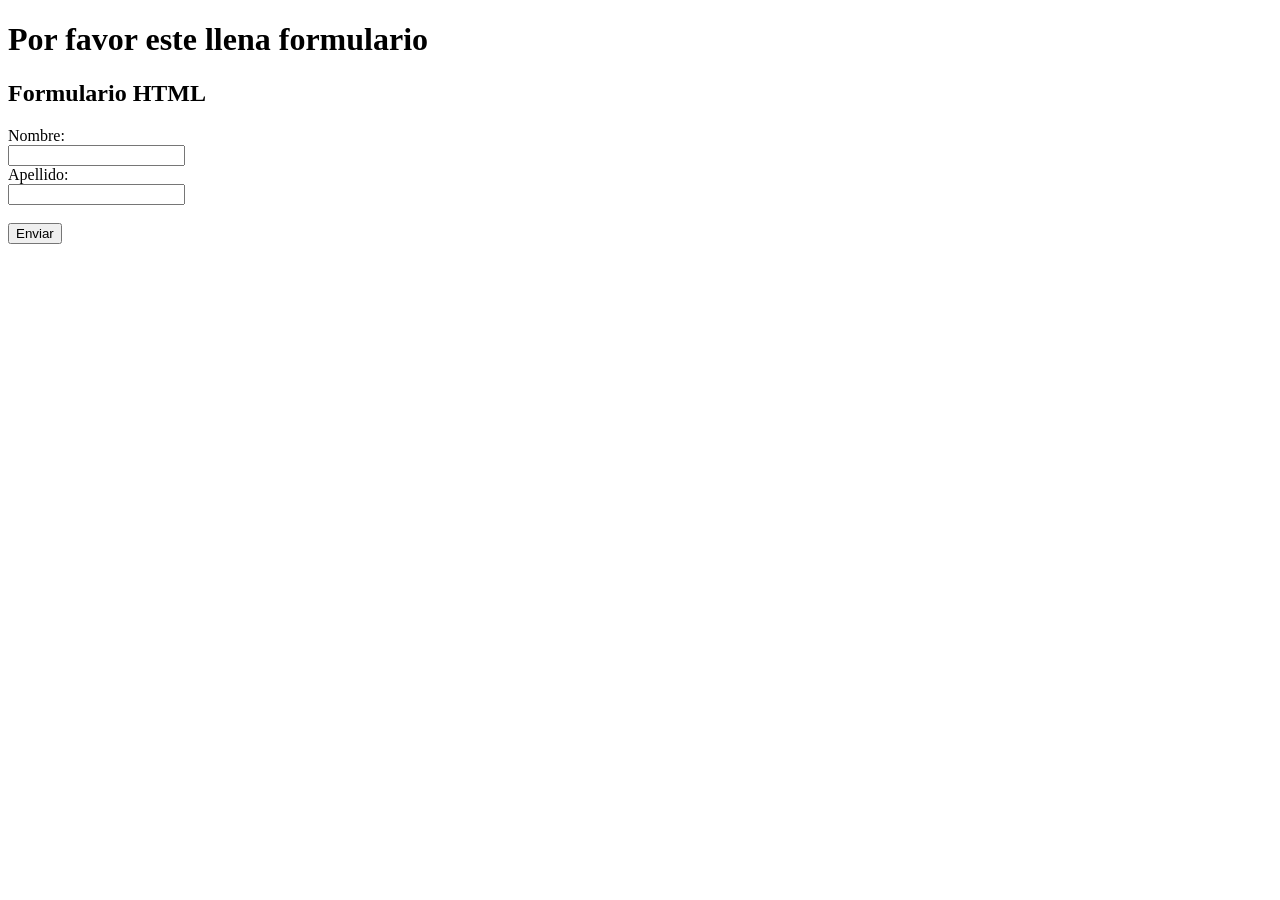
<file: index.html>
<!DOCTYPE html>
<html lang="en">
<head>
    <meta charset="UTF-8">
    <meta name="viewport" content="width=device-width, initial-scale=1.0">
    <title>Document</title>
</head>
<body>
    <h1> Por favor este  llena  formulario </h1>
    <h2>Formulario HTML</h2>
    <form action="/pagina_destino.php">
        <label for="fnombre">Nombre:</label><br>
        <input type="text" id="fnombre" name="Nombre"><br>
        <label for="fapellido">Apellido:</label><br>
        <input type="text" id="fapellido" name="Apellido">
        <br><br>
        <input type="submit" value="Enviar">
    </form>
</body>
</html>
</file>
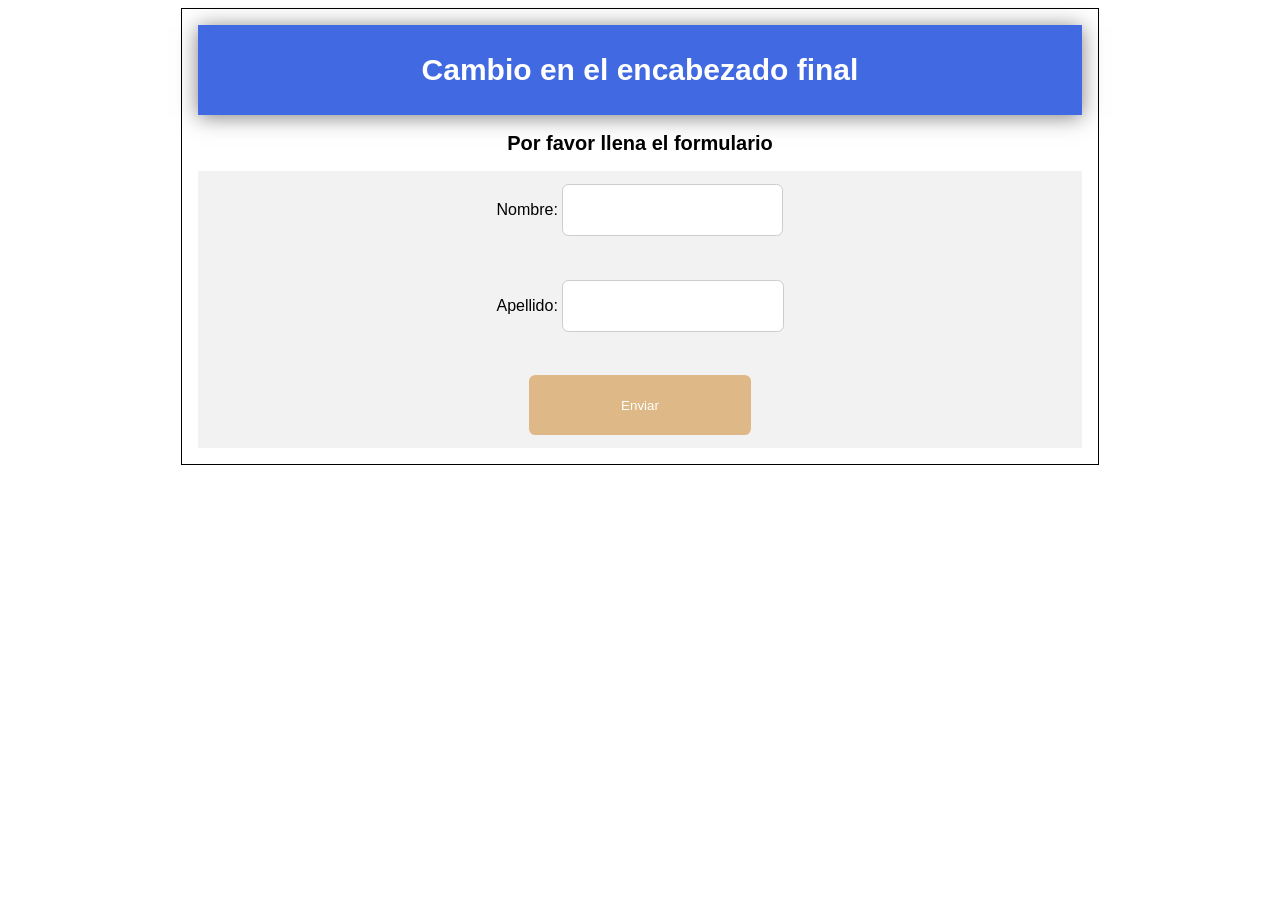
<file: Ejercicio2_Merge/index2.html>
<!DOCTYPE html>
<html lang="en">
<head>
    <meta charset="UTF-8">
    <meta name="viewport" content="width=device-width, initial-scale=1.0">
    <title>Document</title>
    <link rel="stylesheet" href="./css/estilos.css">
</head>
<body>
    <div class="container">
        <div class="encabezado">

            <h1> Cambio en el encabezado final </h1>

        </div>

        <h2>Por favor llena el formulario</h2>
        <form class="formulario" action="/pagina_destino.php">
            <label for="fnombre">Nombre:</label>
            <input type="text" id="fnombre" name="Nombre"><br><br>

            <label for="fapellido">Apellido:</label>
            <input class="f_input" type="text" id="fapellido" name="Apellido">
            <br><br>

            <input type="submit" value="Enviar">
        </form>
    </div>
</body>
</html>
</file>
<file: Ejercicio2_Merge/css/estilos.css>
body {
    color: black;
    text-align: center;
    font-family: Arial;
}

.container {
    width: 70%;
    padding: 1em;
    text-align: center;
    font-family: Arial;
    border: 1px solid #000;
    margin: 0 auto;
}

h1 {
    font-size: 30px;
}

.encabezado {
    background-color: royalblue;
    box-shadow: 0px 2px 20px 0px rgba(0, 0, 0, 0.5);
    color: white;
    font-weight: bold;
    margin: 0;
    padding: 0.5em;
}

h2 {
    text-align: center;
    font-size: 20px;
}
.formulario {
    background-color: #f2f2f2;
}

input[type=text],
select {
    width: 25%;
    padding: 1rem 1rem;
    margin: 0.8rem 0;
    display: inline;
    border: 0.1rem solid #ccc;
    border-radius: 0.4rem;
    box-sizing: border-box;
    font-size: 1rem;
}

input[type=submit] {
    width: 25%;
    background-color: burlywood;
    color: white;
    padding: 1.4rem 1rem;
    margin: 0.8rem 0;
    border: none;
    border-radius: 0.4rem;
    cursor: pointer;
}
</file>
